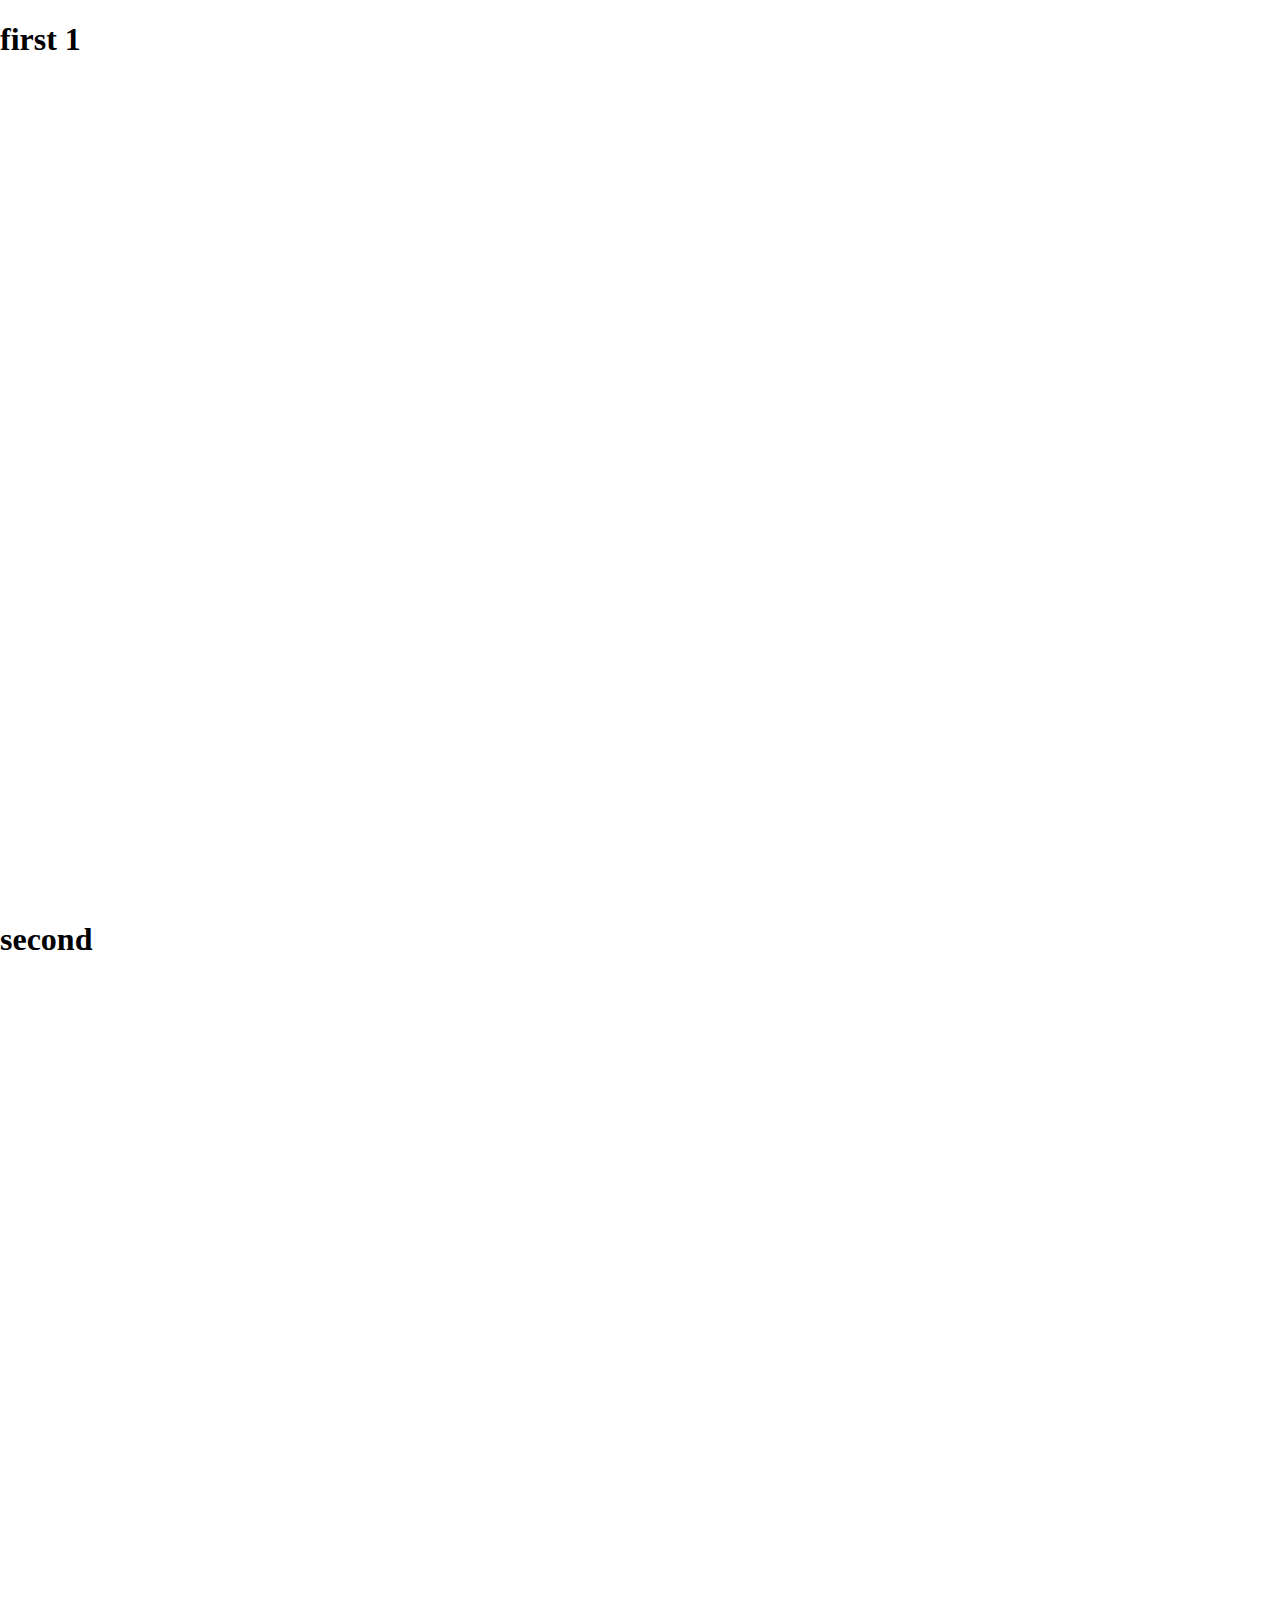
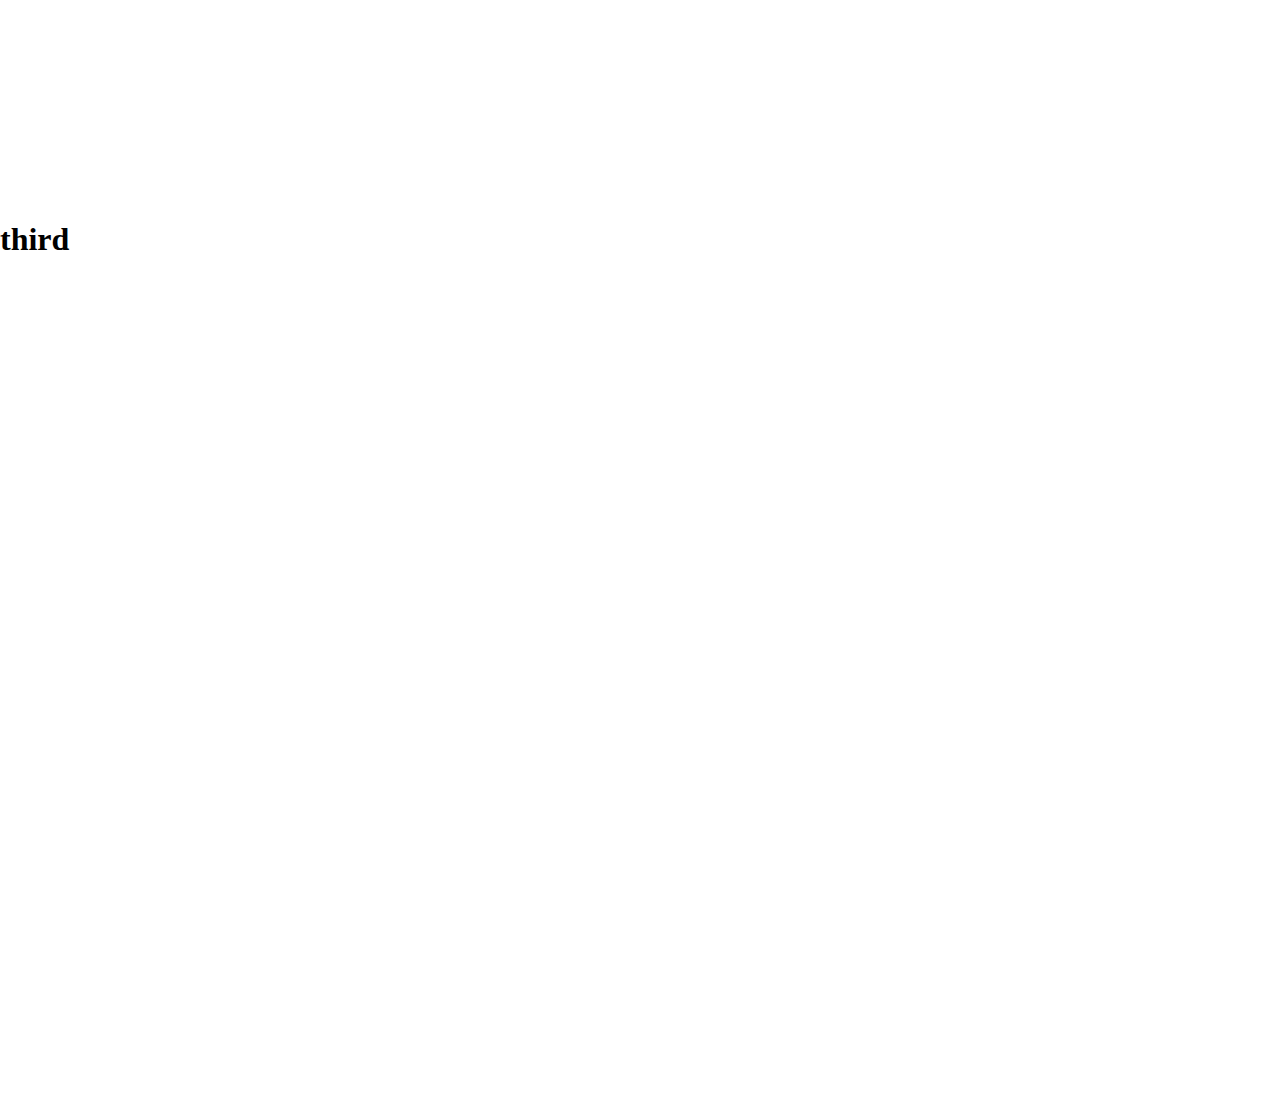
<file: index.html>
<!DOCTYPE html>
<html lang="en">
<head>
    <meta charset="UTF-8">
    <meta http-equiv="X-UA-Compatible" content="IE=edge">
    <meta name="viewport" content="width=device-width, initial-scale=1.0">
    <title>Document</title>
    <link rel="stylesheet" href="style.css">
</head>
<body>
    <div class="wrapper">
    <div class="box1">
        <h1>first 1</h1>
    </div>
    <div class="box2">
        <h1>second</h1>
    </div>
    <div class="box3">
        <h1>third</h1>
    </div>
</div>
</body>
</html>
</file>
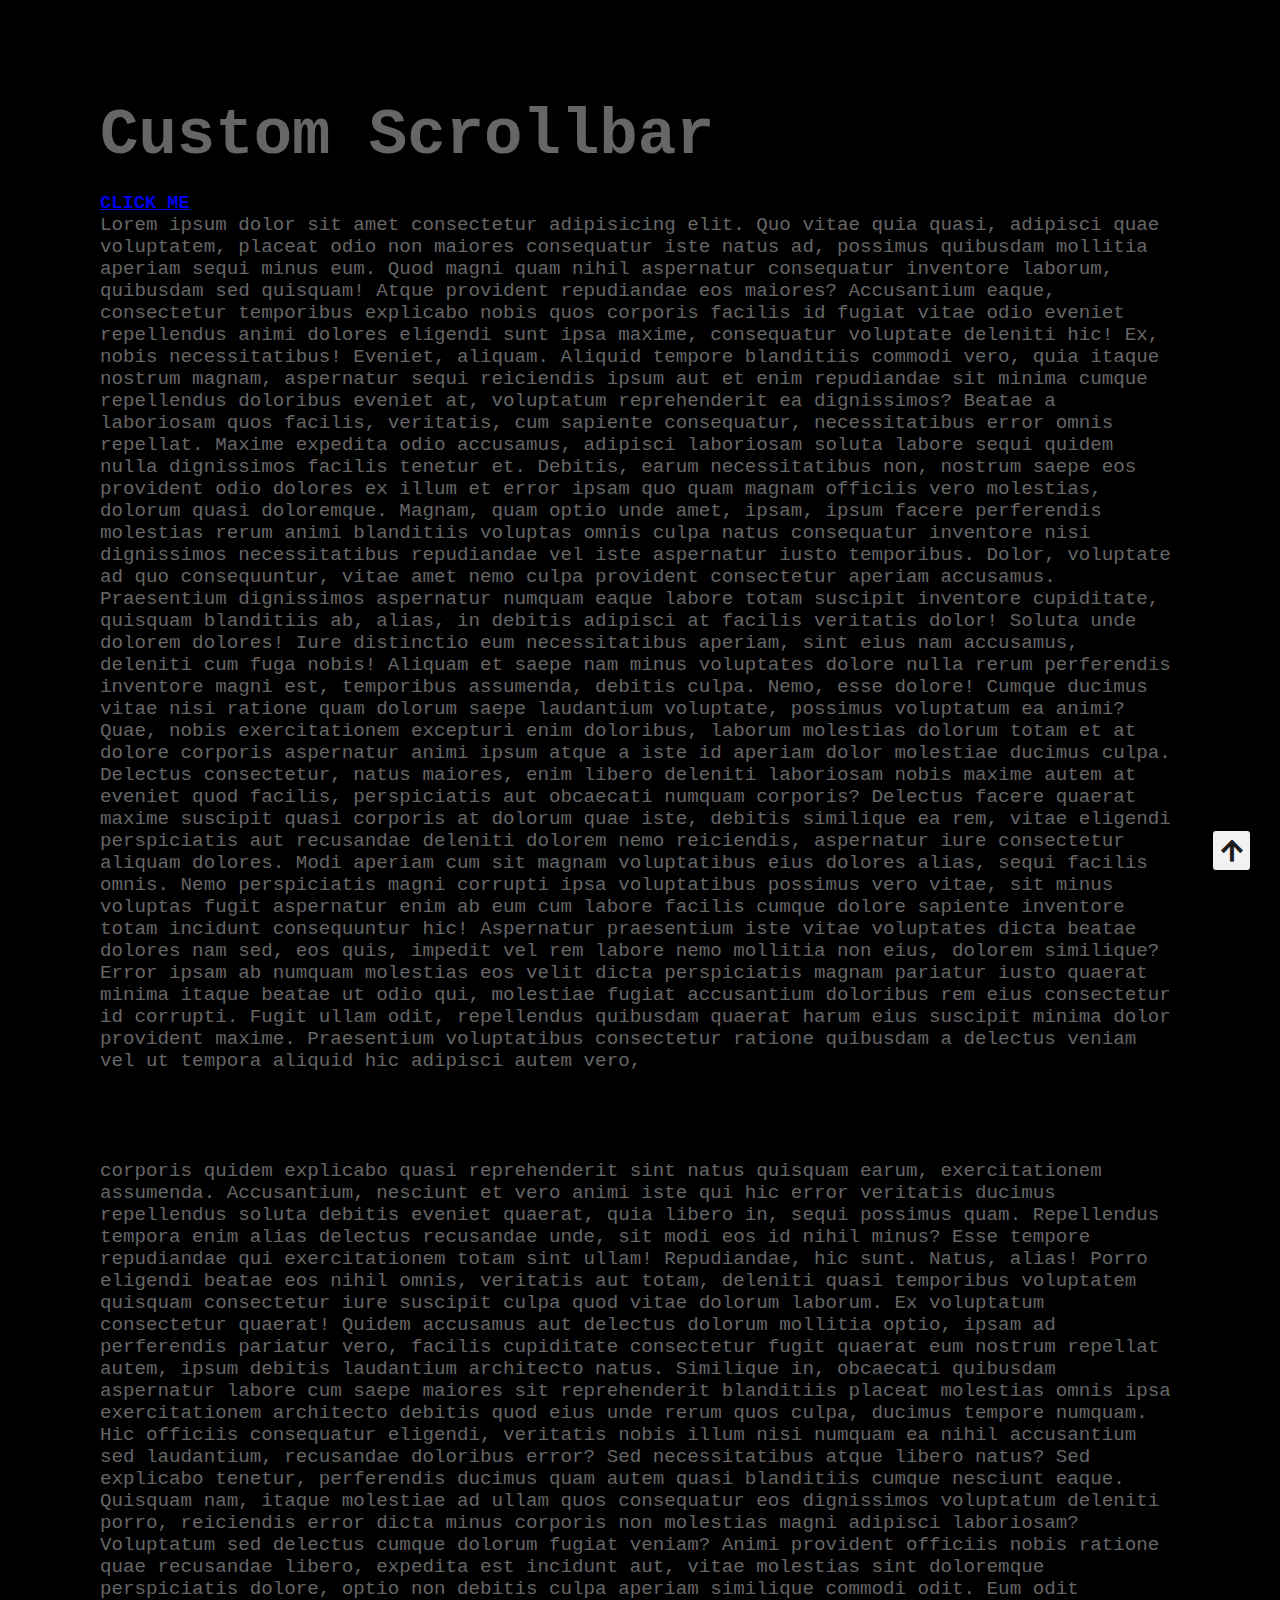
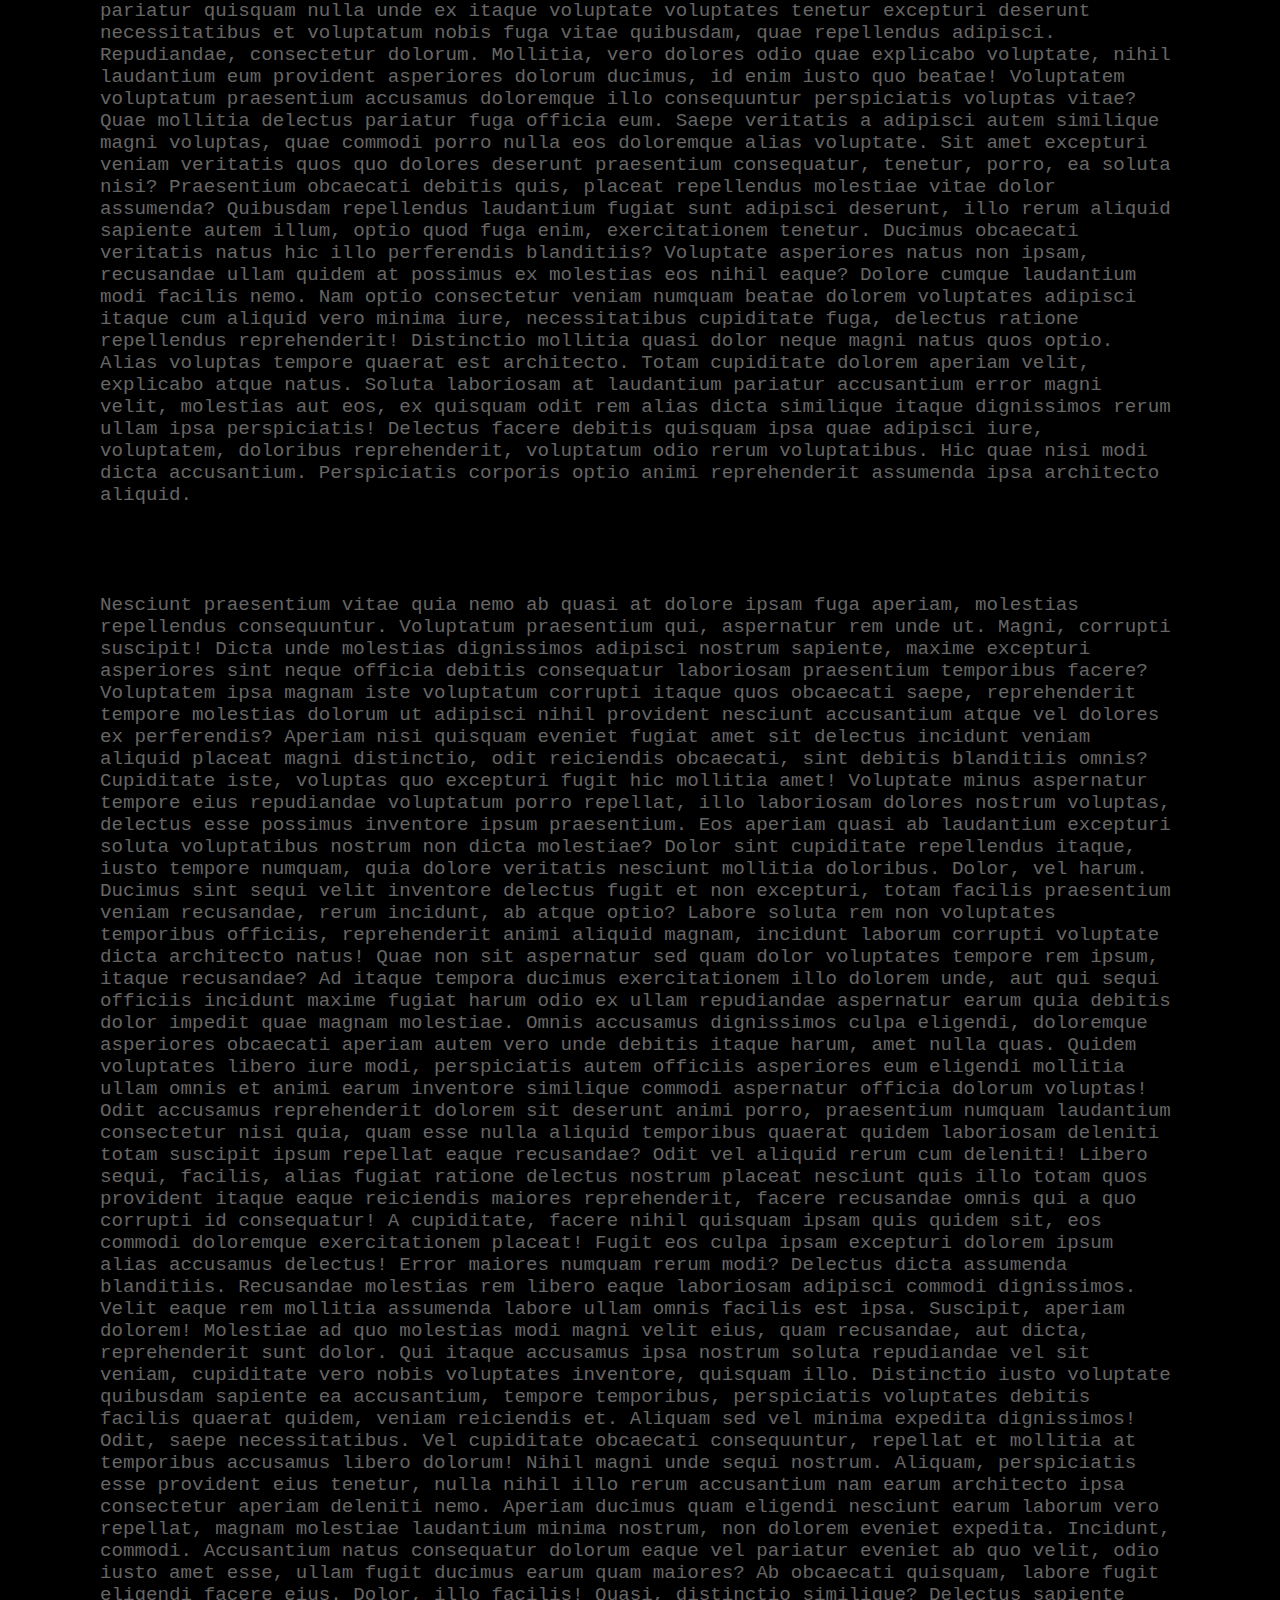
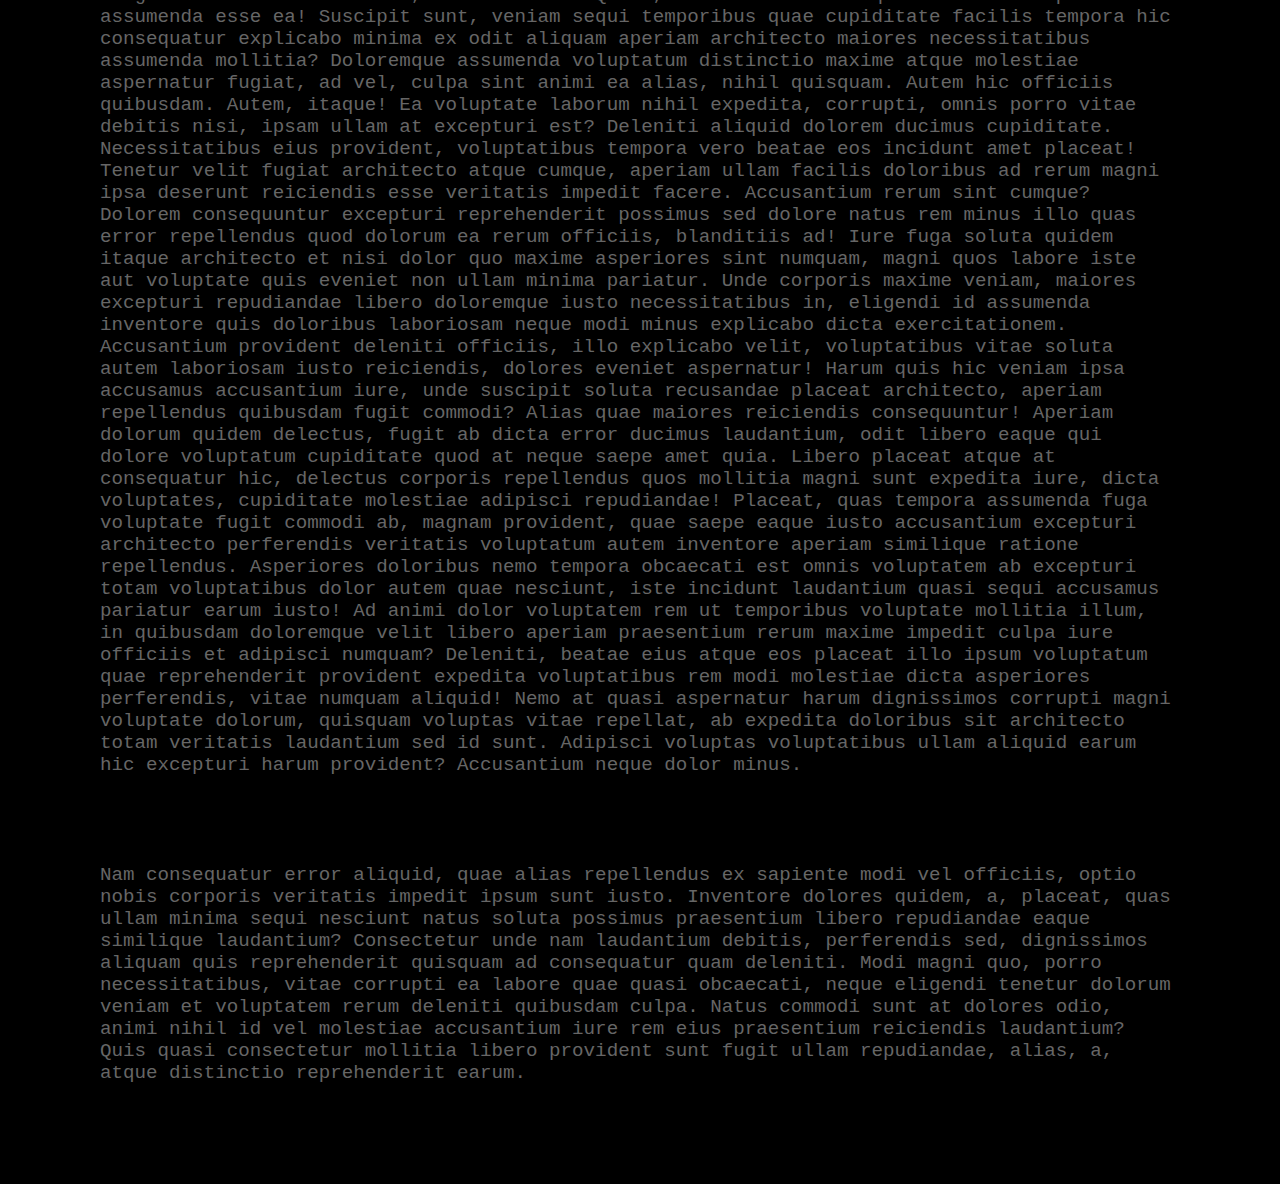
<file: scrollbar/index.html>
<!DOCTYPE html>
<html lang="en">
<head>
    <meta charset="UTF-8">
    <meta http-equiv="X-UA-Compatible" content="IE=edge">
    <meta name="viewport" content="width=device-width, initial-scale=1.0">
    <link rel="stylesheet" href="style.css">
    <title>Document</title>
    <link rel="stylesheet" href="https://cdnjs.cloudflare.com/ajax/libs/font-awesome/5.15.3/css/all.min.css"/>
</head>
<body>
    <div class="container">
        <h2>Custom Scrollbar</h2>

        <a href="#neche"><h3>CLICK ME</h3></a>

        <p>Lorem ipsum dolor sit amet consectetur adipisicing elit. Quo vitae quia quasi, adipisci quae voluptatem, placeat odio non maiores consequatur iste natus ad, possimus quibusdam mollitia aperiam sequi minus eum. Quod magni quam nihil aspernatur consequatur inventore laborum, quibusdam sed quisquam! Atque provident repudiandae eos maiores? Accusantium eaque, consectetur temporibus explicabo nobis quos corporis facilis id fugiat vitae odio eveniet repellendus animi dolores eligendi sunt ipsa maxime, consequatur voluptate deleniti hic! Ex, nobis necessitatibus! Eveniet, aliquam. Aliquid tempore blanditiis commodi vero, quia itaque nostrum magnam, aspernatur sequi reiciendis ipsum aut et enim repudiandae sit minima cumque repellendus doloribus eveniet at, voluptatum reprehenderit ea dignissimos? Beatae a laboriosam quos facilis, veritatis, cum sapiente consequatur, necessitatibus error omnis repellat. Maxime expedita odio accusamus, adipisci laboriosam soluta labore sequi quidem nulla dignissimos facilis tenetur et. Debitis, earum necessitatibus non, nostrum saepe eos provident odio dolores ex illum et error ipsam quo quam magnam officiis vero molestias, dolorum quasi doloremque. Magnam, quam optio unde amet, ipsam, ipsum facere perferendis molestias rerum animi blanditiis voluptas omnis culpa natus consequatur inventore nisi dignissimos necessitatibus repudiandae vel iste aspernatur iusto temporibus. Dolor, voluptate ad quo consequuntur, vitae amet nemo culpa provident consectetur aperiam accusamus. Praesentium dignissimos aspernatur numquam eaque labore totam suscipit inventore cupiditate, quisquam blanditiis ab, alias, in debitis adipisci at facilis veritatis dolor! Soluta unde dolorem dolores! Iure distinctio eum necessitatibus aperiam, sint eius nam accusamus, deleniti cum fuga nobis! Aliquam et saepe nam minus voluptates dolore nulla rerum perferendis inventore magni est, temporibus assumenda, debitis culpa. Nemo, esse dolore! Cumque ducimus vitae nisi ratione quam dolorum saepe laudantium voluptate, possimus voluptatum ea animi? Quae, nobis exercitationem excepturi enim doloribus, laborum molestias dolorum totam et at dolore corporis aspernatur animi ipsum atque a iste id aperiam dolor molestiae ducimus culpa. Delectus consectetur, natus maiores, enim libero deleniti laboriosam nobis maxime autem at eveniet quod facilis, perspiciatis aut obcaecati numquam corporis? Delectus facere quaerat maxime suscipit quasi corporis at dolorum quae iste, debitis similique ea rem, vitae eligendi perspiciatis aut recusandae deleniti dolorem nemo reiciendis, aspernatur iure consectetur aliquam dolores. Modi aperiam cum sit magnam voluptatibus eius dolores alias, sequi facilis omnis. Nemo perspiciatis magni corrupti ipsa voluptatibus possimus vero vitae, sit minus voluptas fugit aspernatur enim ab eum cum labore facilis cumque dolore sapiente inventore totam incidunt consequuntur hic! Aspernatur praesentium iste vitae voluptates dicta beatae dolores nam sed, eos quis, impedit vel rem labore nemo mollitia non eius, dolorem similique? Error ipsam ab numquam molestias eos velit dicta perspiciatis magnam pariatur iusto quaerat minima itaque beatae ut odio qui, molestiae fugiat accusantium doloribus rem eius consectetur id corrupti. Fugit ullam odit, repellendus quibusdam quaerat harum eius suscipit minima dolor provident maxime. Praesentium voluptatibus consectetur ratione quibusdam a delectus veniam vel ut tempora aliquid hic adipisci autem vero,<br> <br> <br> <br> <br> corporis quidem explicabo quasi reprehenderit sint natus quisquam earum, exercitationem assumenda. Accusantium, nesciunt et vero animi iste qui hic error veritatis ducimus repellendus soluta debitis eveniet quaerat, quia libero in, sequi possimus quam. Repellendus tempora enim alias delectus recusandae unde, sit modi eos id nihil minus? Esse tempore repudiandae qui exercitationem totam sint ullam! Repudiandae, hic sunt. Natus, alias! Porro eligendi beatae eos nihil omnis, veritatis aut totam, deleniti quasi temporibus voluptatem quisquam consectetur iure suscipit culpa quod vitae dolorum laborum. Ex voluptatum consectetur quaerat! Quidem accusamus aut delectus dolorum mollitia optio, ipsam ad perferendis pariatur vero, facilis cupiditate consectetur fugit quaerat eum nostrum repellat autem, ipsum debitis laudantium architecto natus. Similique in, obcaecati quibusdam aspernatur labore cum saepe maiores sit reprehenderit blanditiis placeat molestias omnis ipsa exercitationem architecto debitis quod eius unde rerum quos culpa, ducimus tempore numquam. Hic officiis consequatur eligendi, veritatis nobis illum nisi numquam ea nihil accusantium sed laudantium, recusandae doloribus error? Sed necessitatibus atque libero natus? Sed explicabo tenetur, perferendis ducimus quam autem quasi blanditiis cumque nesciunt eaque. Quisquam nam, itaque molestiae ad ullam quos consequatur eos dignissimos voluptatum deleniti porro, reiciendis error dicta minus corporis non molestias magni adipisci laboriosam? Voluptatum sed delectus cumque dolorum fugiat veniam? Animi provident officiis nobis ratione quae recusandae libero, expedita est incidunt aut, vitae molestias sint doloremque perspiciatis dolore, optio non debitis culpa aperiam similique commodi odit. Eum odit pariatur quisquam nulla unde ex itaque voluptate voluptates tenetur excepturi deserunt necessitatibus et voluptatum nobis fuga vitae quibusdam, quae repellendus adipisci. Repudiandae, consectetur dolorum. Mollitia, vero dolores odio quae explicabo voluptate, nihil laudantium eum provident asperiores dolorum ducimus, id enim iusto quo beatae! Voluptatem voluptatum praesentium accusamus doloremque illo consequuntur perspiciatis voluptas vitae? Quae mollitia delectus pariatur fuga officia eum. Saepe veritatis a adipisci autem similique magni voluptas, quae commodi porro nulla eos doloremque alias voluptate. Sit amet excepturi veniam veritatis quos quo dolores deserunt praesentium consequatur, tenetur, porro, ea soluta nisi? Praesentium obcaecati debitis quis, placeat repellendus molestiae vitae dolor assumenda? Quibusdam repellendus laudantium fugiat sunt adipisci deserunt, illo rerum aliquid sapiente autem illum, optio quod fuga enim, exercitationem tenetur. Ducimus obcaecati veritatis natus hic illo perferendis blanditiis? Voluptate asperiores natus non ipsam, recusandae ullam quidem at possimus ex molestias eos nihil eaque? Dolore cumque laudantium modi facilis nemo. Nam optio consectetur veniam numquam beatae dolorem voluptates adipisci itaque cum aliquid vero minima iure, necessitatibus cupiditate fuga, delectus ratione repellendus reprehenderit! Distinctio mollitia quasi dolor neque magni natus quos optio. Alias voluptas tempore quaerat est architecto. Totam cupiditate dolorem aperiam velit, explicabo atque natus. Soluta laboriosam at laudantium pariatur accusantium error magni velit, molestias aut eos, ex quisquam odit rem alias dicta similique itaque dignissimos rerum ullam ipsa perspiciatis! Delectus facere debitis quisquam ipsa quae adipisci iure, voluptatem, doloribus reprehenderit, voluptatum odio rerum voluptatibus. Hic quae nisi modi dicta accusantium. Perspiciatis corporis optio animi reprehenderit assumenda ipsa architecto aliquid. 
        <br> <br> <br> <br> <br>Nesciunt praesentium vitae quia nemo ab quasi at dolore ipsam fuga aperiam, molestias repellendus consequuntur. Voluptatum praesentium qui, aspernatur rem unde ut. Magni, corrupti suscipit! Dicta unde molestias dignissimos adipisci nostrum sapiente, maxime excepturi asperiores sint neque officia debitis consequatur laboriosam praesentium temporibus facere? Voluptatem ipsa magnam iste voluptatum corrupti itaque quos obcaecati saepe, reprehenderit tempore molestias dolorum ut adipisci nihil provident nesciunt accusantium atque vel dolores ex perferendis? Aperiam nisi quisquam eveniet fugiat amet sit delectus incidunt veniam aliquid placeat magni distinctio, odit reiciendis obcaecati, sint debitis blanditiis omnis? Cupiditate iste, voluptas quo excepturi fugit hic mollitia amet! Voluptate minus aspernatur tempore eius repudiandae voluptatum porro repellat, illo laboriosam dolores nostrum voluptas, delectus esse possimus inventore ipsum praesentium. Eos aperiam quasi ab laudantium excepturi soluta voluptatibus nostrum non dicta molestiae? Dolor sint cupiditate repellendus itaque, iusto tempore numquam, quia dolore veritatis nesciunt mollitia doloribus. Dolor, vel harum. Ducimus sint sequi velit inventore delectus fugit et non excepturi, totam facilis praesentium veniam recusandae, rerum incidunt, ab atque optio? Labore soluta rem non voluptates temporibus officiis, reprehenderit animi aliquid magnam, incidunt laborum corrupti voluptate dicta architecto natus! Quae non sit aspernatur sed quam dolor voluptates tempore rem ipsum, itaque recusandae? Ad itaque tempora ducimus exercitationem illo dolorem unde, aut qui sequi officiis incidunt maxime fugiat harum odio ex ullam repudiandae aspernatur earum quia debitis dolor impedit quae magnam molestiae. Omnis accusamus dignissimos culpa eligendi, doloremque asperiores obcaecati aperiam autem vero unde debitis itaque harum, amet nulla quas. Quidem voluptates libero iure modi, perspiciatis autem officiis asperiores eum eligendi mollitia ullam omnis et animi earum inventore similique commodi aspernatur officia dolorum voluptas! Odit accusamus reprehenderit dolorem sit deserunt animi porro, praesentium numquam laudantium consectetur nisi quia, quam esse nulla aliquid temporibus quaerat quidem laboriosam deleniti totam suscipit ipsum repellat eaque recusandae? Odit vel aliquid rerum cum deleniti! Libero sequi, facilis, alias fugiat ratione delectus nostrum placeat nesciunt quis illo totam quos provident itaque eaque reiciendis maiores reprehenderit, facere recusandae omnis qui a quo corrupti id consequatur! A cupiditate, facere nihil quisquam ipsam quis quidem sit, eos commodi doloremque exercitationem placeat! Fugit eos culpa ipsam excepturi dolorem ipsum alias accusamus delectus! Error maiores numquam rerum modi? Delectus dicta assumenda blanditiis. Recusandae molestias rem libero eaque laboriosam adipisci commodi dignissimos. Velit eaque rem mollitia assumenda labore ullam omnis facilis est ipsa. Suscipit, aperiam dolorem! Molestiae ad quo molestias modi magni velit eius, quam recusandae, aut dicta, reprehenderit sunt dolor. Qui itaque accusamus ipsa nostrum soluta repudiandae vel sit veniam, cupiditate vero nobis voluptates inventore, quisquam illo. Distinctio iusto voluptate quibusdam sapiente ea accusantium, tempore temporibus, perspiciatis voluptates debitis facilis quaerat quidem, veniam reiciendis et. Aliquam sed vel minima expedita dignissimos! Odit, saepe necessitatibus. Vel cupiditate obcaecati consequuntur, repellat et mollitia at temporibus accusamus libero dolorum! Nihil magni unde sequi nostrum. Aliquam, perspiciatis esse provident eius tenetur, nulla nihil illo rerum accusantium nam earum architecto ipsa consectetur aperiam deleniti nemo. Aperiam ducimus quam eligendi nesciunt earum laborum vero repellat, magnam molestiae laudantium minima nostrum, non dolorem eveniet expedita. Incidunt, commodi. Accusantium natus consequatur dolorum eaque vel pariatur eveniet ab quo velit, odio iusto amet esse, ullam fugit ducimus earum quam maiores? Ab obcaecati quisquam, labore fugit eligendi facere eius. Dolor, illo facilis! Quasi, distinctio similique? Delectus sapiente assumenda esse ea! Suscipit sunt, veniam sequi temporibus quae cupiditate facilis tempora hic consequatur explicabo minima ex odit aliquam aperiam architecto maiores necessitatibus assumenda mollitia? Doloremque assumenda voluptatum distinctio maxime atque molestiae aspernatur fugiat, ad vel, culpa sint animi ea alias, nihil quisquam. Autem hic officiis quibusdam. Autem, itaque! Ea voluptate laborum nihil expedita, corrupti, omnis porro vitae debitis nisi, ipsam ullam at excepturi est? Deleniti aliquid dolorem ducimus cupiditate. Necessitatibus eius provident, voluptatibus tempora vero beatae eos incidunt amet placeat! Tenetur velit fugiat architecto atque cumque, aperiam ullam facilis doloribus ad rerum magni ipsa deserunt reiciendis esse veritatis impedit facere. Accusantium rerum sint cumque? Dolorem consequuntur excepturi reprehenderit possimus sed dolore natus rem minus illo quas error repellendus quod dolorum ea rerum officiis, blanditiis ad! Iure fuga soluta quidem itaque architecto et nisi dolor quo maxime asperiores sint numquam, magni quos labore iste aut voluptate quis eveniet non ullam minima pariatur. Unde corporis maxime veniam, maiores excepturi repudiandae libero doloremque iusto necessitatibus in, eligendi id assumenda inventore quis doloribus laboriosam neque modi minus explicabo dicta exercitationem. Accusantium provident deleniti officiis, illo explicabo velit, voluptatibus vitae soluta autem laboriosam iusto reiciendis, dolores eveniet aspernatur! Harum quis hic veniam ipsa accusamus accusantium iure, unde suscipit soluta recusandae placeat architecto, aperiam repellendus quibusdam fugit commodi? Alias quae maiores reiciendis consequuntur! Aperiam dolorum quidem delectus, fugit ab dicta error ducimus laudantium, odit libero eaque qui dolore voluptatum cupiditate quod at neque saepe amet quia. Libero placeat atque at consequatur hic, delectus corporis repellendus quos mollitia magni sunt expedita iure, dicta voluptates, cupiditate molestiae adipisci repudiandae! Placeat, quas tempora assumenda fuga voluptate fugit commodi ab, magnam provident, quae saepe eaque iusto accusantium excepturi architecto perferendis veritatis voluptatum autem inventore aperiam similique ratione repellendus. Asperiores doloribus nemo tempora obcaecati est omnis voluptatem ab excepturi totam voluptatibus dolor autem quae nesciunt, iste incidunt laudantium quasi sequi accusamus pariatur earum iusto! Ad animi dolor voluptatem rem ut temporibus voluptate mollitia illum, in quibusdam doloremque velit libero aperiam praesentium rerum maxime impedit culpa iure officiis et adipisci numquam? Deleniti, beatae eius atque eos placeat illo ipsum voluptatum quae reprehenderit provident expedita voluptatibus rem modi molestiae dicta asperiores perferendis, vitae numquam aliquid! Nemo at quasi aspernatur harum dignissimos corrupti magni voluptate dolorum, quisquam voluptas vitae repellat, ab expedita doloribus sit architecto totam veritatis laudantium sed id sunt. Adipisci voluptas voluptatibus ullam aliquid earum hic excepturi harum provident? Accusantium neque dolor minus. <br> <br> <br> <br> <br> <p id="neche"> Nam consequatur error aliquid, quae alias repellendus ex sapiente modi vel officiis, optio nobis corporis veritatis impedit ipsum sunt iusto. Inventore dolores quidem, a, placeat, quas ullam minima sequi nesciunt natus soluta possimus praesentium libero repudiandae eaque similique laudantium? Consectetur unde nam laudantium debitis, perferendis sed, dignissimos aliquam quis reprehenderit quisquam ad consequatur quam deleniti. Modi magni quo, porro necessitatibus, vitae corrupti ea labore quae quasi obcaecati, neque eligendi tenetur dolorum veniam et voluptatem rerum deleniti quibusdam culpa. Natus commodi sunt at dolores odio, animi nihil id vel molestiae accusantium iure rem eius praesentium reiciendis laudantium? Quis quasi consectetur mollitia libero provident sunt fugit ullam repudiandae, alias, a, atque distinctio reprehenderit earum.
        </p>
        </p>
        <div class="arrow-btn">
            <a href="#"><span class="fas fa-arrow-up"></span></a>
        </div>
    </div>
</body>
</html>
</file>
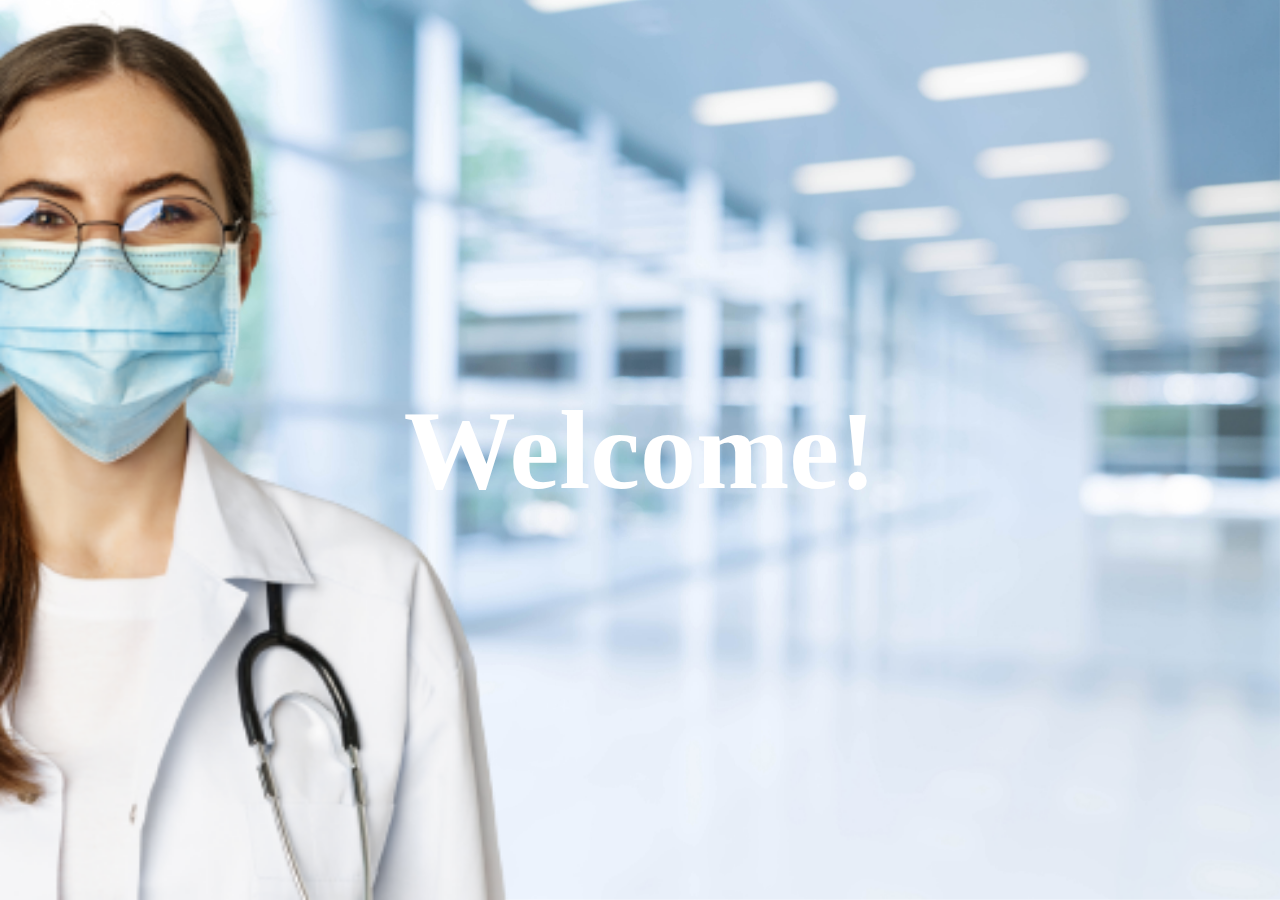
<file: trial/index.html>
<!DOCTYPE html>
<html lang="en">
<head>
    <meta charset="UTF-8">
    <meta http-equiv="X-UA-Compatible" content="IE=edge">
    <meta name="viewport" content="width=device-width, initial-scale=1.0">
    <title>Document</title>
    <link rel="stylesheet" href="./style.css">
</head>
<body>
    <div class="wrapper">
        <header>
            <img class="background" src="./blurred-abstract-background-interior-view-looking-out-toward-empty-office-lobby-entrance-doors-glass-curtain-wall-with-frame.jpg" alt="">
            <img class="foreground" src="./photu.png" alt="">
            <h1 class="title">Welcome!</h1>
        </header>
        <section>Lorem ipsum dolor sit amet consectetur adipisicing elit. Architecto cupiditate pariatur adipisci itaque minus voluptate aspernatur a consectetur, quam ut incidunt, quibusdam quis fugit iure ullam unde placeat. Fugit possimus explicabo ea? Consectetur natus odio quia praesentium molestias nostrum provident, voluptates doloremque facilis ea fugit, nihil, laboriosam explicabo architecto cupiditate dolorem optio? Ut porro aperiam facilis ducimus repellat qui delectus? Quaerat quis alias consectetur atque. Necessitatibus, repellendus cumque. In nesciunt maiores earum eveniet itaque, suscipit iure vitae voluptates laudantium aspernatur eum blanditiis nihil delectus a molestias ullam id debitis illo cum. Nihil reiciendis corporis inventore eligendi minima modi quas. Animi quidem voluptas consequatur alias odit porro quo doloribus a reprehenderit impedit beatae, aspernatur veritatis officia mollitia. Tenetur mollitia nisi vel voluptate! Perferendis reiciendis eum assumenda, quaerat voluptate ipsa. Nisi dolores amet, eius corporis aperiam quis vel sunt porro alias architecto consequuntur fuga dicta facere aliquam inventore reiciendis recusandae molestias facilis aut ipsa optio voluptatibus itaque quod nemo! Laborum voluptate, adipisci eligendi reprehenderit excepturi itaque voluptas quis minima? Id atque dicta ipsa nihil? Et laborum eos sunt pariatur incidunt qui recusandae dignissimos consectetur nihil, expedita sed beatae dolorem accusantium dolore velit, voluptatibus eligendi perspiciatis debitis voluptatem quidem. Placeat, similique itaque. Accusamus mollitia exercitationem deleniti fugiat eaque nam tempore nobis. Exercitationem distinctio vel culpa quis numquam assumenda praesentium, cumque nihil sit tempora aspernatur pariatur nemo tempore, commodi temporibus eius impedit error! Ducimus repudiandae voluptatem odit? Odio, illum officia, impedit quidem dolorem temporibus suscipit modi, dicta quibusdam amet nihil. Quod molestias dolorum ut inventore aspernatur a? Provident quod ab ex ut. Eaque beatae dicta, quaerat aliquam ab laboriosam optio consequatur inventore earum, placeat laudantium dignissimos blanditiis. Maxime molestias ab, tempore iure, quod excepturi asperiores dignissimos deserunt, expedita reprehenderit saepe vel consequatur. Soluta quod deleniti ipsam atque eligendi quo doloribus facilis eveniet aut. Dicta.</section>
    </div>
</body>
</html>
<!-- <a href="https://www.freepik.com/free-photo/blurred-abstract-background-interior-view-looking-out-toward-empty-office-lobby-entrance-doors-glass-curtain-wall-with-frame_1254639.htm#query=hospital%20background%20white&position=4&from_view=search&track=ais">Image by topntp26</a> on Freepik -->
</file>
<file: style.css>
body{
    margin: 0;
    padding: 0;
}
.wrapper{
    
}

.box1{
    height: 100vh;
    width: 100%;
    background-image: url(https://wallpapercave.com/dwp2x/wp2666764.jpg);
    background-size: contain;
    background-position: center;
    background-repeat: no-repeat;
    display: table;
    background-attachment: fixed;
}

.box2{
    height: 100vh;
    width: 100%;
    background-image: url(https://wallpapercave.com/dwp2x/wp3212852.jpg);
    background-size: contain;
    background-position: center;
    background-repeat: no-repeat;
    display: table;
    background-attachment: fixed;
}
.box3{
    height: 100vh;
    width: 100%;
    background-image: url(https://media.istockphoto.com/id/154894958/photo/amber-fort-jaipur-india.jpg?s=612x612&w=0&k=20&c=gCNirw30cmkl7clV30l8mcbmxOk-IAoT5ACxHRBQsdA=);
    background-size: contain;
    background-position: center;
    background-repeat: no-repeat;
    display: table;
    background-attachment: fixed;
}
</file>
<file: scrollbar/style.css>
body{
    background-color: black;
}
*{
    margin: 0;
    padding: 0;
    box-sizing: border-box;
    font-family: 'Courier New', Courier, monospace;
}
html{
    scroll-behavior: smooth;
}
.container{
    min-height: 100vh;
    width: 100%;
    padding: 100px;
}
h2{
    color: #666;
    font-size: 4em;
    margin-bottom: 20px;
}
p{
    color: #666;
    font-size: 1.2em;
}

/* Scrollbar */

::-webkit-scrollbar{
    width: 12px;
    height: 30px;
}
::-webkit-scrollbar-thumb{
    background: linear-gradient(transparent,#30ff00);
    border-radius: 6px;
}
::-webkit-scrollbar-thumb:hover{
    background: linear-gradient(transparent,#00c6ff);
}
/*  */

/* go to top */
.arrow-btn{
    position: fixed;
    bottom: 30px;
    right: 30px;
    z-index: 9;
}
.arrow-btn a{
    height: 39px;
    width: 37px;
    text-align: center;
    background: #f2f2f2;
    display: block;
    border-radius: 3px;
    cursor: pointer;
}
.arrow-btn a span{
    /* color: #f2f2f2; */
    color: #1b1b1b;
    line-height: 39px;
    font-size: 25px;
}


/*  */


/* @media only screen and (max) */
</file>
<file: trial/style.css>
body{
    margin: 0;
}
.wrapper{
    height: 100vh;
    overflow-y: auto;
    overflow-x: hidden;
    perspective: 10px;
}
header{
    position: relative;
    display: flex;
    justify-content: center;
    align-items: center;
    height: 100%;
    transform-style: preserve-3d;
    z-index: -1;
}
.background,
.foreground{
    position: absolute;
    height: 100%;
    width: 100%;
    object-fit: cover;
    z-index: -1;
}

/*  */
.background{
    transform: translateZ(-10px)scale(2);
}

.foreground{
    transform: translateZ(-5px)scale(1.5);

}
/*  */

.title{
    font-size: 7rem;
    color: white;

}
section{
    background-color: #333;
    padding: 2rem;
    color: white;
    font-size: 2rem;
}
</file>
